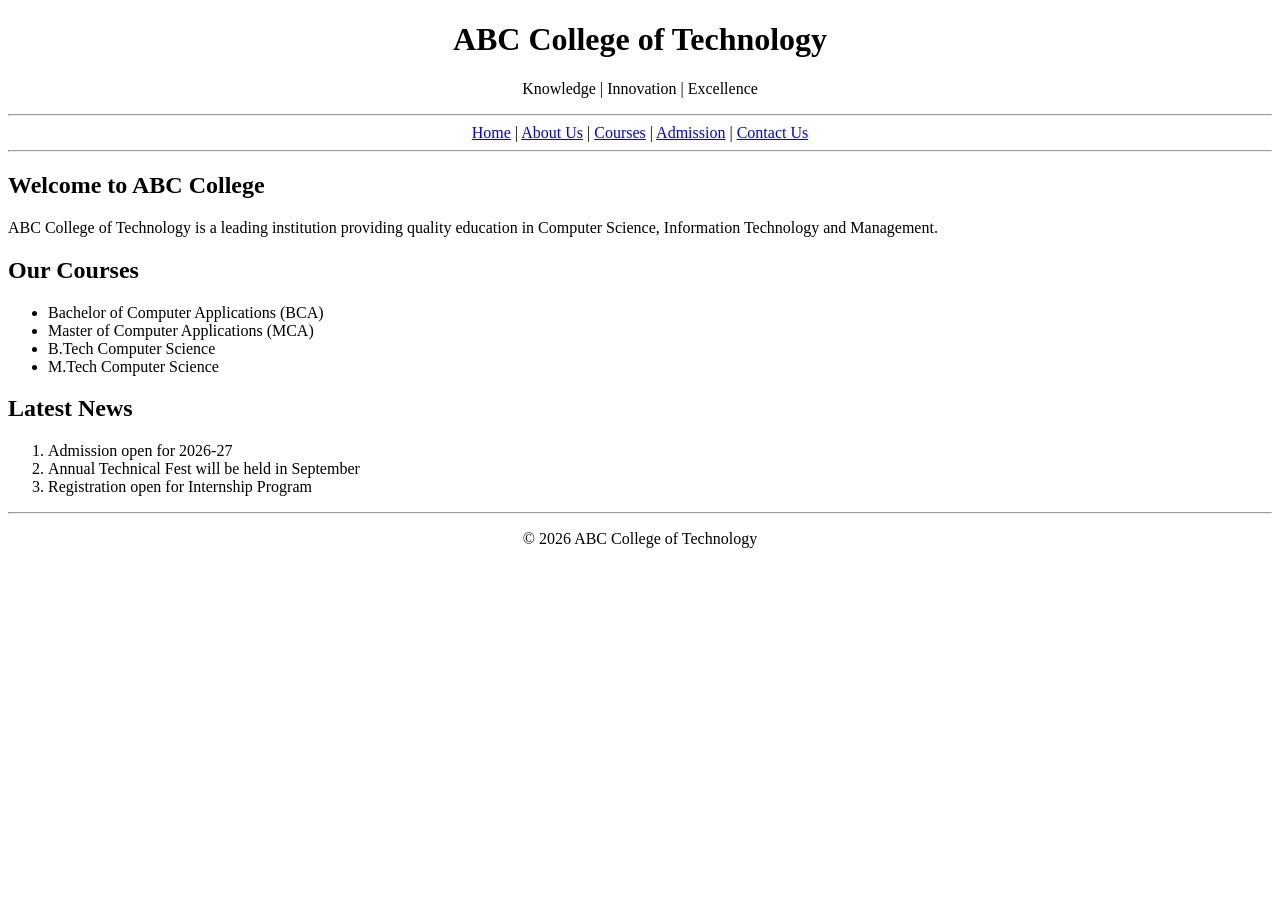
<file: Project 1/P1.html>
<!DOCTYPE html>
<html>
<head>
    <title>ABC College</title>
</head>

<body>

    <center>
        <h1>ABC College of Technology</h1>
        <p>Knowledge | Innovation | Excellence</p>

        <hr>

        <a href="#">Home</a> |
        <a href="#">About Us</a> |
        <a href="#">Courses</a> |
        <a href="#">Admission</a> |
        <a href="#">Contact Us</a>

        <hr>
    </center>

    <h2>Welcome to ABC College</h2>

    <p>
        ABC College of Technology is a leading institution providing
        quality education in Computer Science, Information Technology
        and Management.
    </p>

    <h2>Our Courses</h2>

    <ul>
        <li>Bachelor of Computer Applications (BCA)</li>
        <li>Master of Computer Applications (MCA)</li>
        <li>B.Tech Computer Science</li>
        <li>M.Tech Computer Science</li>
    </ul>

    <h2>Latest News</h2>

    <ol>
        <li>Admission open for 2026-27</li>
        <li>Annual Technical Fest will be held in September</li>
        <li>Registration open for Internship Program</li>
    </ol>

    <hr>

    <center>
        <p>© 2026 ABC College of Technology</p>
    </center>

</body>
</html>
</file>
